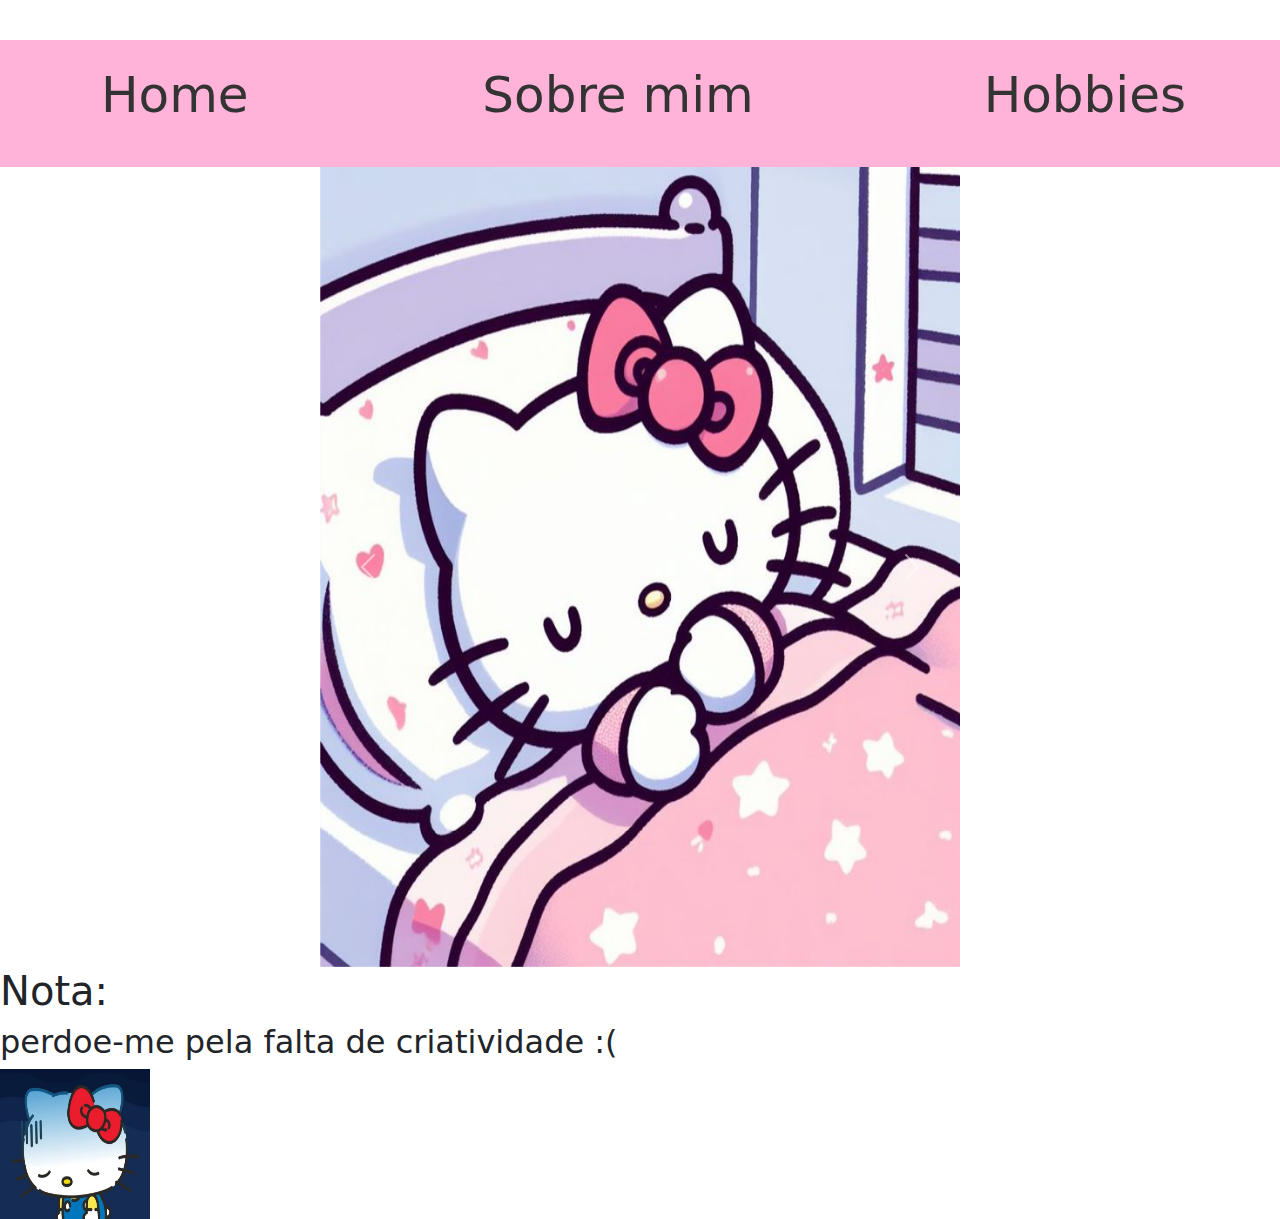
<file: hobbies.html>
<!DOCTYPE html>
<html lang="pt-br">
<head>
    <link href="https://cdn.jsdelivr.net/npm/bootstrap@5.3.3/dist/css/bootstrap.min.css" rel="stylesheet" integrity="sha384-QWTKZyjpPEjISv5WaRU9OFeRpok6YctnYmDr5pNlyT2bRjXh0JMhjY6hW+ALEwIH" crossorigin="anonymous">
    <script src="https://cdn.jsdelivr.net/npm/bootstrap@5.3.3/dist/js/bootstrap.bundle.min.js" integrity="sha384-YvpcrYf0tY3lHB60NNkmXc5s9fDVZLESaAA55NDzOxhy9GkcIdslK1eN7N6jIeHz" crossorigin="anonymous"></script>
    <meta charset="UTF-8">
    <meta name="viewport" content="width=device-width, initial-scale=1.0">
    <title>Hobbies</title>
    <link rel="stylesheet" href="hobbies.css">
</head>
<body>


    <footer>
    <div class="container">
        <nav>
            <ul>
                <li><a href="index.html">Home</a></li>
                
                <li><a href="sobremim.html" style="text-wrap: nowrap;">Sobre mim</a></li>
                
                <li><a href="hobbies.html">Hobbies</a></li>
            </ul>
        </nav>
    </div>


</footer>

      <div id="carouselExampleFade" class="carousel slide carousel-fade">
        <div class="carousel-inner">
          <div class="carousel-item active">
            <img src="img/Hello Kitty Pfp.jpg" class="d-block w-100" alt="mimindo">
          </div>
          <div class="carousel-item">
            <img src="img/Hello kitty nintendo switch.jpg" class="d-block w-100" alt="game">
          </div>
          <div class="carousel-item">
            <img src="img/download (1).jpg" class="d-block w-100" alt="vôlei">
          </div>
          <div class="carousel-item">
            <img src="img/Hello Kitty Reading📖📚📙👓🤍❤️.jpg" class="d-block w-100" alt="leitora">
          </div>
          <div class="carousel-item">
            <img src="img/Hello Kitty Pfp (1).jpg" class="d-block w-100" alt="trico">
          </div>
          <div class="carousel-item">
            <img src="img/download (3).jpg" class="d-block w-100" alt="pintura">
          </div>
        </div>
        <button class="carousel-control-prev" type="button" data-bs-target="#carouselExampleFade" data-bs-slide="prev">
          <span class="carousel-control-prev-icon" aria-hidden="true"></span>
          <span class="visually-hidden">Previous</span>
        </button>
        <button class="carousel-control-next" type="button" data-bs-target="#carouselExampleFade" data-bs-slide="next">
          <span class="carousel-control-next-icon" aria-hidden="true"></span>
          <span class="visually-hidden">Next</span>
        </button>
      </div> 

     <h1>Nota:</h1>
     <h2>perdoe-me pela falta de criatividade :(</h2>
     <img class="img" src="img/hello kitty ♡.jpg" alt="hello kitty sad">
     
</html>
</file>
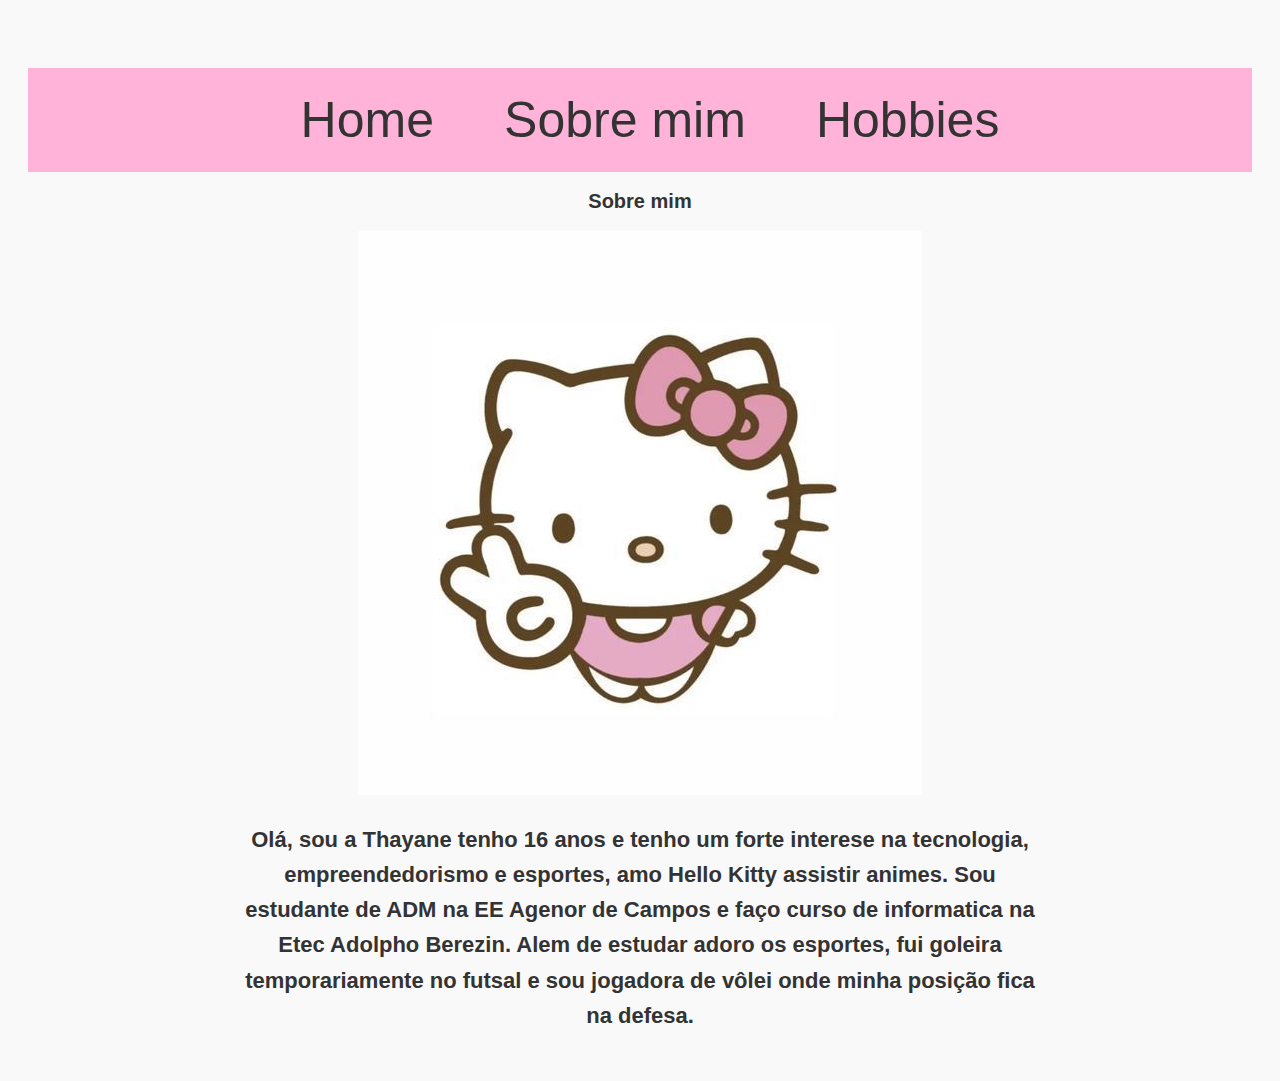
<file: sobremim.html>
<!DOCTYPE html>
<html lang="pt-br">
<head>
    <meta charset="UTF-8">
    <meta name="viewport" content="width=device-width, initial-scale=1.0">
    <title>Sobre mim</title>
    <link rel="stylesheet" href="sobremim.css">
</head>
<body>
    <footer>

        <nav>
            <ul>
                <li><a href="index.html">Home</a></li>
                
                <li><a href="sobremim.html">Sobre mim</a></li>
                
                <li><a href="hobbies.html">Hobbies</a></li>
            </ul>
        </nav>
    </footer>
    <section class="container">
        <h1>Sobre mim</h1>
        <img src="img/♡.jpg" alt="Hello Kitty">
        <h2><p>Olá, sou a Thayane tenho 16 anos e tenho um forte interese na tecnologia, empreendedorismo e esportes, amo Hello Kitty assistir animes. Sou estudante de ADM na EE Agenor de Campos
            e faço curso de informatica na Etec Adolpho Berezin. Alem de estudar adoro os esportes, fui goleira temporariamente no futsal e sou jogadora de vôlei onde minha posição fica na defesa.
            
        </p>
    </h2>
    </section>
</body>
</html>
</file>
<file: hobbies.css>
footer{
    background-color: #ffb3d9;
    color: white;
    text-align: center;
    padding: 2px 0;
    margin-top: 40px;
}


ul{
    display: flex;
    justify-content: space-between;
    list-style-type: none;
    align-items: center;
    padding: 16px;
    
}

a{
    color: #333;
    text-decoration: none;
}

.center{
    text-align: center;

}


nav a:hover{
    color: white;
    
}
#carouselExampleFade{
    width: 50%;
    margin-left: 25%;
}

footer{
    background-color: #ffb3d9;
    color: white;
    text-align: center;
    padding: 2px 0;
    margin-top: 40px;
}

nav ul li a{
    font-size: 50px;
    margin: 2%;
}
img{
    width: 100px;
    height: 800px;
}

.img{
    width: 150px;
    height: 150px;
}
</file>
<file: sobremim.css>
body{
   font-family: Arial, Helvetica, sans-serif;
   line-height: 1.6;
   background-color: #f9f9f9;
   color: #333;
   padding: 20px;
   font-size: 10px;
}

header{
    background-color: #ffb3d9;
    padding: 10px 0;
}

nav ul {
    list-style-type: none;
    text-align: center;
}

nav ul li{
     display: inline;
     margin-right: 20px;
}

nav ul li a{
    color: #333;
    text-decoration: none;
    font-size: 1.5cm;
}

nav ul li a:hover{
    color: #ff5733;
}

.container{
    max-width: 800px;
    margin: 11px auto;
    text-align: center;
}

.container h2{
    font-size: 2em;
    margin-bottom: 20px;
    
}

.container p{
    font-size: 1.1em;
    margin-bottom: 20px;
}
.profile-img{
    max-width: 40%;
    height: auto;
    border-radius: 150px;
    margin-top: 150px;
}

footer{
    background-color: #ffb3d9;
    color: white;
    text-align: center;
    padding: 2px 0;
    margin-top: 40px;
}

footer nav ul li a{
    font-size: 50px;
    margin: 2%;
}
 title{
font-size: 20px;
 }
</file>
